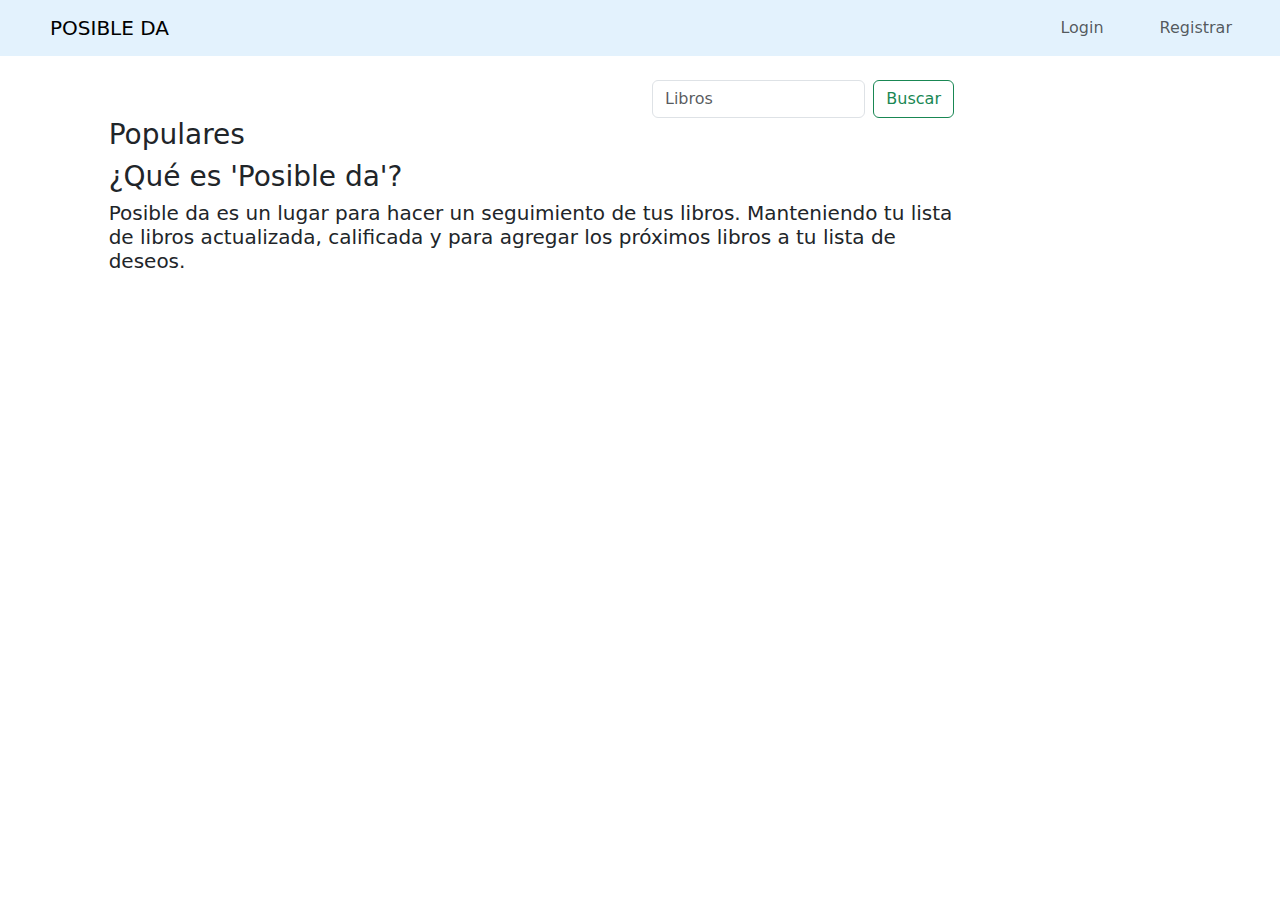
<file: aindex.html>
<!DOCTYPE html>
<html lang="en">

<head>
    <meta charset="UTF-8">
    <meta name="viewport" content="width=device-width, initial-scale=1.0">
    <link href="https://cdn.jsdelivr.net/npm/bootstrap@5.3.3/dist/css/bootstrap.min.css" rel="stylesheet"
        integrity="sha384-QWTKZyjpPEjISv5WaRU9OFeRpok6YctnYmDr5pNlyT2bRjXh0JMhjY6hW+ALEwIH" crossorigin="anonymous">

    <title>Document</title>
    <style>
        .mb-0 {
            margin-left: 50px !important;
        }

        .nav-link {
            margin-right: 40px !important;
        }
    </style>
</head>

<body>
    <div class="row">
        <div class="col-lg-12">
            <nav class="navbar navbar-expand-sm" style="background-color: #e3f2fd;">
                <span class="navbar-brand mb-0 h1">POSIBLE DA</span>
                <button class="navbar-toggler" type="button" data-toggle="collapse" data-target="#opciones">
                    <span class="navbar-toggler-icon"></span>
                </button>
                <!-- enlaces -->
                <div class="collapse navbar-collapse justify-content-end" id="opciones">
                    <ul class="navbar-nav mr-auto">
                        <li class="nav-item">
                            <a class="nav-link" href="#login">Login</a>
                        </li>
                        <li class="nav-item">
                            <a class="nav-link" href="#registrar">Registrar</a>
                        </li>
                    </ul>
                </div>
            </nav>
        </div>
    </div><br>
    <div class="row">
        <div class="col-lg-3"></div>
        <div class="col-lg-3"></div>
        <div class="col-lg-3">
            <form class="d-flex">
                <input class="form-control me-2" type="search" placeholder="Libros" aria-label="Search">
                <button class="btn btn-outline-success" type="submit">Buscar</button>
            </form>
        </div>
        <div class="col-lg-3"></div>
    </div>

    <div class="row">
        <div class="col-lg-1"></div>
        <div class="col-lg-3"><h3>Populares</h3></div>
        <div class="col-lg-8"></div>
    </div>

    <div class="row">
        <div class="col-lg-1"></div>
        <div class="col-lg-3"><h3>¿Qué es 'Posible da'?</h3></div>
        <div class="col-lg-8"></div>
    </div>

    <div class="row">
        <div class="col-lg-1"></div>
        <div class="col-lg-8"><h5>Posible da es un lugar para hacer un seguimiento de tus libros. 
            Manteniendo tu lista de libros actualizada, calificada y para agregar los próximos libros 
            a tu lista de deseos. 
        <div class="col-lg-3"></div>
    </div>



   
    <script src="https://cdn.jsdelivr.net/npm/bootstrap@5.3.3/dist/js/bootstrap.bundle.min.js"
        integrity="sha384-YvpcrYf0tY3lHB60NNkmXc5s9fDVZLESaAA55NDzOxhy9GkcIdslK1eN7N6jIeHz"
        crossorigin="anonymous"></script>

</body>

</html>
</file>
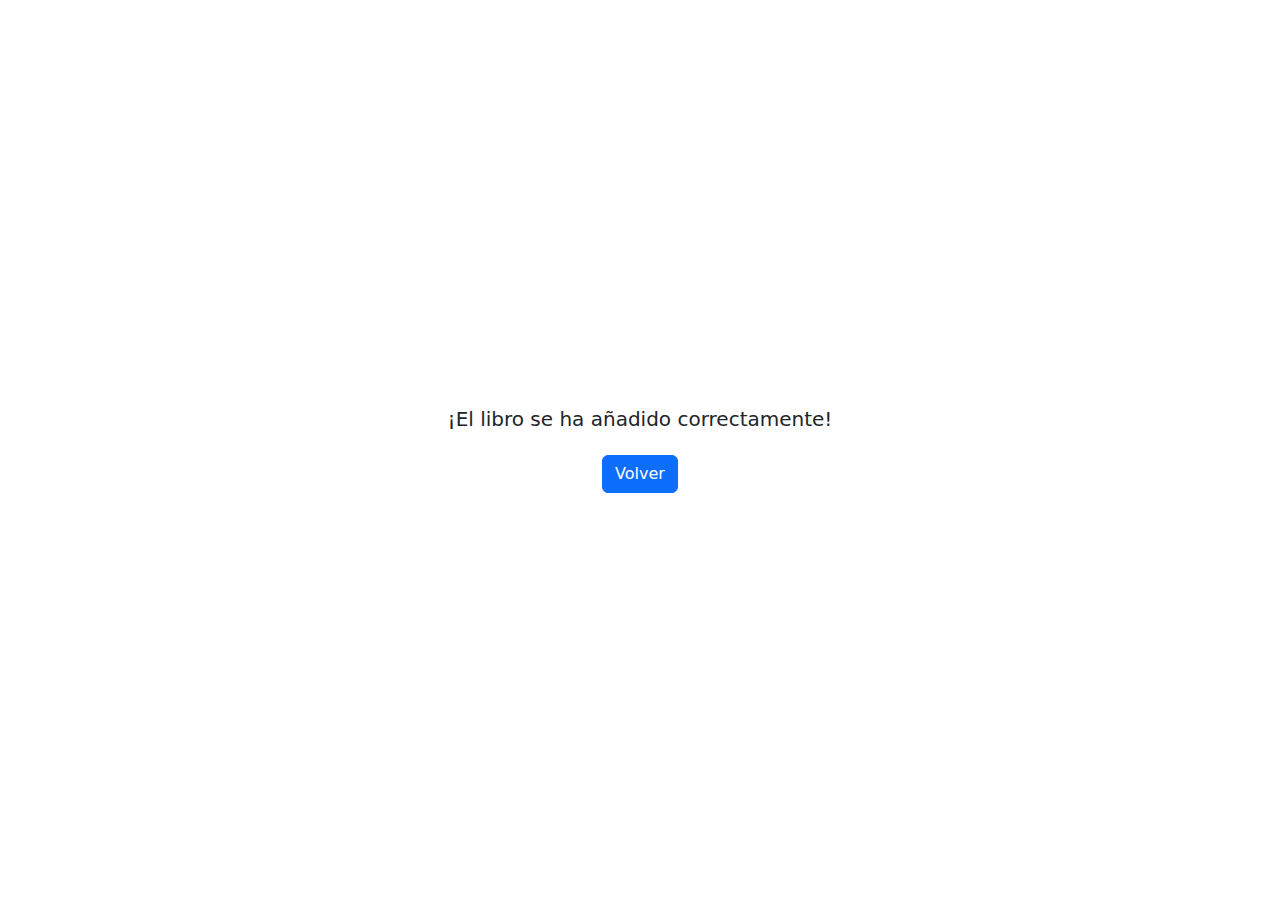
<file: vistas/vistaVentanaConfirmacion.html>
<!DOCTYPE html>
<html lang="en">
<head>
    <meta charset="UTF-8">
    <meta name="viewport" content="width=device-width, initial-scale=1.0">
    <script src="js/vista_buscarLibros.js"></script>
    <link href="https://cdn.jsdelivr.net/npm/bootstrap@5.3.3/dist/css/bootstrap.min.css" rel="stylesheet" integrity="sha384-QWTKZyjpPEjISv5WaRU9OFeRpok6YctnYmDr5pNlyT2bRjXh0JMhjY6hW+ALEwIH" crossorigin="anonymous">
    <title>busqueda de libros</title>
</head>
<body>
   
<!-- clase container -->
<div class="container d-flex flex-column justify-content-center align-items-center vh-100">
    
    <!-- fila búsqueda -->
    <div class="row">
        <div class="col-sm-12 col-md-12 col-lg-12 col-xl-12">           
            <h5 class="row justify-content-center align-self-center">¡El libro se ha añadido correctamente!</h5>            
        </div>       
    </div>
    <div class="row w-100 text-center mt-3" id="botones">
        <div class="col-sm-12 col-md-12 col-lg-12 col-xl-12">   
            <button type="button" class="btn btn-primary">Volver</button>
        </div>
    </div> 

</div> <!--Cierre container -->

<script src="https://cdn.jsdelivr.net/npm/bootstrap@5.3.3/dist/js/bootstrap.min.js" integrity="sha384-0pUGZvbkm6XF6gxjEnlmuGrJXVbNuzT9qBBavbLwCsOGabYfZo0T0to5eqruptLy" crossorigin="anonymous"></script>
</body>
</html>
</file>
